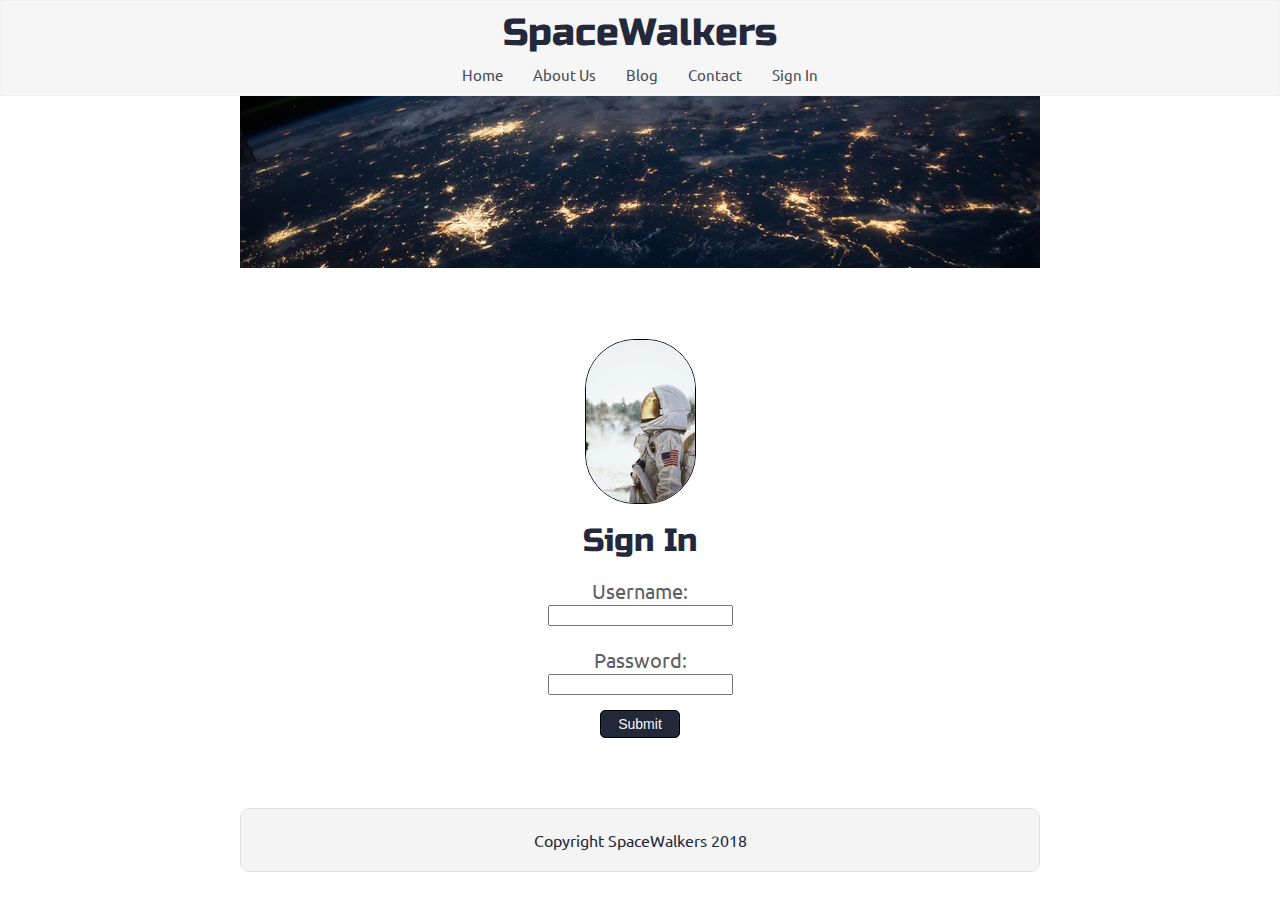
<file: sign-in.html>
<!doctype html>

<html lang="en">
<head>
  <meta charset="utf-8">
  <meta name="viewport" content="width=device-width, initial-scale=1">
  <title>SpaceWalkers</title>

  <link href="https://fonts.googleapis.com/css?family=Russo+One|Ubuntu" rel="stylesheet">
  <link href="css/index.css" rel="stylesheet">

  <!--[if lt IE 9]>
    <script src="https://cdnjs.cloudflare.com/ajax/libs/html5shiv/3.7.3/html5shiv.js"></script>
  <![endif]-->
</head>

<body>

 <!-- navigation code here -->
  <div class="nav-content">
    <a href="#"><h1>SpaceWalkers</h1></a>
    <nav>
      <a href="index.html">Home</a>
      <a href="#">About Us</a>
      <a href="#">Blog</a>
      <a href="#">Contact</a>
      <a href="#">Sign In</a>
    </nav>
  </div>

  <div class="container home">
    <img src="img/sign-up-img.jpg" alt="earth from space night time" />
    <section class="sign-in">
      <img class="spaceman" src="img/avatar.jpg" alt="spaceman">
    <h2>Sign In</h2>
    <form>
      <label><p>Username:</p></label>
      <Input type="text" name="username">
      <label><p>Password:</p></label>
      <input type="password" name="password" id="">
      <div class="btn">
          <button href="#">Submit</button>
      </div>
    </form>
    </section>


    <footer>
      <p>Copyright SpaceWalkers 2018</p>
    </footer>

  </div>
</body>
</html>
</file>
<file: css/index.css>
/* http://meyerweb.com/eric/tools/css/reset/ 
   v2.0 | 20110126
   License: none (public domain)
*/
html,
body,
div,
span,
applet,
object,
iframe,
h1,
h2,
h3,
h4,
h5,
h6,
p,
blockquote,
pre,
a,
abbr,
acronym,
address,
big,
cite,
code,
del,
dfn,
em,
img,
ins,
kbd,
q,
s,
samp,
small,
strike,
strong,
sub,
sup,
tt,
var,
b,
u,
i,
center,
dl,
dt,
dd,
ol,
ul,
li,
fieldset,
form,
label,
legend,
table,
caption,
tbody,
tfoot,
thead,
tr,
th,
td,
article,
aside,
canvas,
details,
embed,
figure,
figcaption,
footer,
header,
hgroup,
menu,
nav,
output,
ruby,
section,
summary,
time,
mark,
audio,
video {
  margin: 0;
  padding: 0;
  border: 0;
  font-size: 100%;
  font: inherit;
  vertical-align: baseline;
}
/* HTML5 display-role reset for older browsers */
article,
aside,
details,
figcaption,
figure,
footer,
header,
hgroup,
menu,
nav,
section {
  display: block;
}
body {
  line-height: 1;
}
ol,
ul {
  list-style: none;
}
blockquote,
q {
  quotes: none;
}
blockquote:before,
blockquote:after,
q:before,
q:after {
  content: '';
  content: none;
}
table {
  border-collapse: collapse;
  border-spacing: 0;
}
* {
  box-sizing: border-box;
}
html {
  font-size: 62.5%;
}
html,
body {
  font-family: 'Ubuntu', sans-serif;
  color: #5E6164;
}
h1,
h2,
h3,
h4,
h5 {
  font-family: 'Russo One', sans-serif;
  color: #23293B;
}
h2 {
  font-size: 3.2rem;
}
h3 {
  font-size: 2.8rem;
}
p {
  font-size: 1.6rem;
  line-height: 1.4;
}
.container {
  max-width: 800px;
  width: 100%;
  margin: 0 auto;
}
.nav-content {
  background-color: #F6F6F6;
  display: flex;
  flex-direction: column;
  justify-content: space-evenly;
  align-items: center;
  padding: 1.3rem 0;
  border: 1px solid #F1F1F1;
}
.nav-content a {
  text-decoration: none;
  color: #454A59;
  padding-bottom: 1.5rem;
}
.nav-content a h1 {
  font-size: 3.8rem;
}
.nav-content nav {
  display: flex;
  justify-content: space-between;
  font-size: 1.5rem;
}
.nav-content nav a {
  text-decoration: none;
  color: #454A59;
  padding: 0 1.5rem;
}
footer {
  color: #22283B;
  background: #f4f4f4;
  padding: 20px 0;
  border: 1px double #e0e0e0;
  border-radius: 10px;
  display: flex;
  justify-content: center;
  align-items: center;
}
.home .intro .header-img {
  width: 100%;
  border-radius: 0.3rem;
}
.home .intro h2 {
  padding: 15px;
}
.home .intro p {
  padding: 0 15px;
}
.home .space-images {
  display: flex;
  flex-wrap: wrap;
  width: 100%;
}
.home .space-images img {
  width: 28%;
  margin: 20px 2.5%;
  border-radius: 20px;
  height: 100%;
}
@media (max-width: 500px) {
  .home .space-images img {
    width: 100%;
    margin: 20px 5%;
  }
  .home .space-images .sky {
    display: none;
  }
  .home .space-images .launch {
    display: none;
  }
}
.home .visit-planets {
  padding: 15px;
}
@media (max-width: 500px) {
  .home .visit-planets {
    padding: 5px;
  }
}
.home .visit-planets h3 {
  margin-top: 11px;
}
.home .visit-planets p {
  margin-top: 13px;
}
.home .walk {
  margin-top: 60px;
  border-top: 1px solid #dee2e6;
  padding: 50px 60px;
  display: flex;
  justify-content: center;
}
@media (max-width: 500px) {
  .home .walk {
    flex-direction: column-reverse;
    align-content: center;
    padding: 20px;
  }
}
.home .walk .walk-text {
  width: 50%;
}
@media (max-width: 500px) {
  .home .walk .walk-text {
    width: 100%;
    padding-top: 1.5rem;
  }
}
.home .walk .walk-text h3 {
  margin-bottom: 10px;
}
.home .walk .walk-text p {
  margin-bottom: 26px;
}
.home .walk .walk-text .btn button {
  border: 1px solid black;
  background-color: #22283A;
  color: #F6F7F8;
  font-size: 1.8rem;
  border-radius: 0.5rem;
  text-align: center;
  width: 27%;
  padding: 0.5rem 0;
  cursor: pointer;
}
.home .walk .walk-text .btn button:hover {
  background-color: #F6F7F8;
  color: #22283A;
}
@media (max-width: 500px) {
  .home .walk .walk-text .btn button {
    width: 100%;
    padding: 2.5rem;
  }
}
.home .walk .walk-img {
  width: 46%;
  margin-left: 4%;
}
@media (max-width: 500px) {
  .home .walk .walk-img {
    width: 100%;
    margin: 0;
  }
}
.home .walk .walk-img img {
  width: 100%;
  height: auto;
  border-radius: 10px;
}
.sign-in {
  text-align: center;
  padding: 7rem 0;
}
.sign-in img {
  border: 1px solid black;
  border-radius: 5rem;
  margin-bottom: 2rem;
}
form .btn button {
  border: 1px solid black;
  background-color: #22283A;
  color: #F6F7F8;
  font-size: 1.8rem;
  border-radius: 0.5rem;
  text-align: center;
  width: 27%;
  padding: 0.5rem 0;
  cursor: pointer;
  margin-top: 1.5rem;
  width: 10%;
  font-size: 1.4rem;
}
form .btn button:hover {
  background-color: #F6F7F8;
  color: #22283A;
}
@media (max-width: 500px) {
  form .btn button {
    width: 100%;
    padding: 2.5rem;
  }
}
label p {
  margin-top: 2rem;
  font-size: 2rem;
}
</file>
